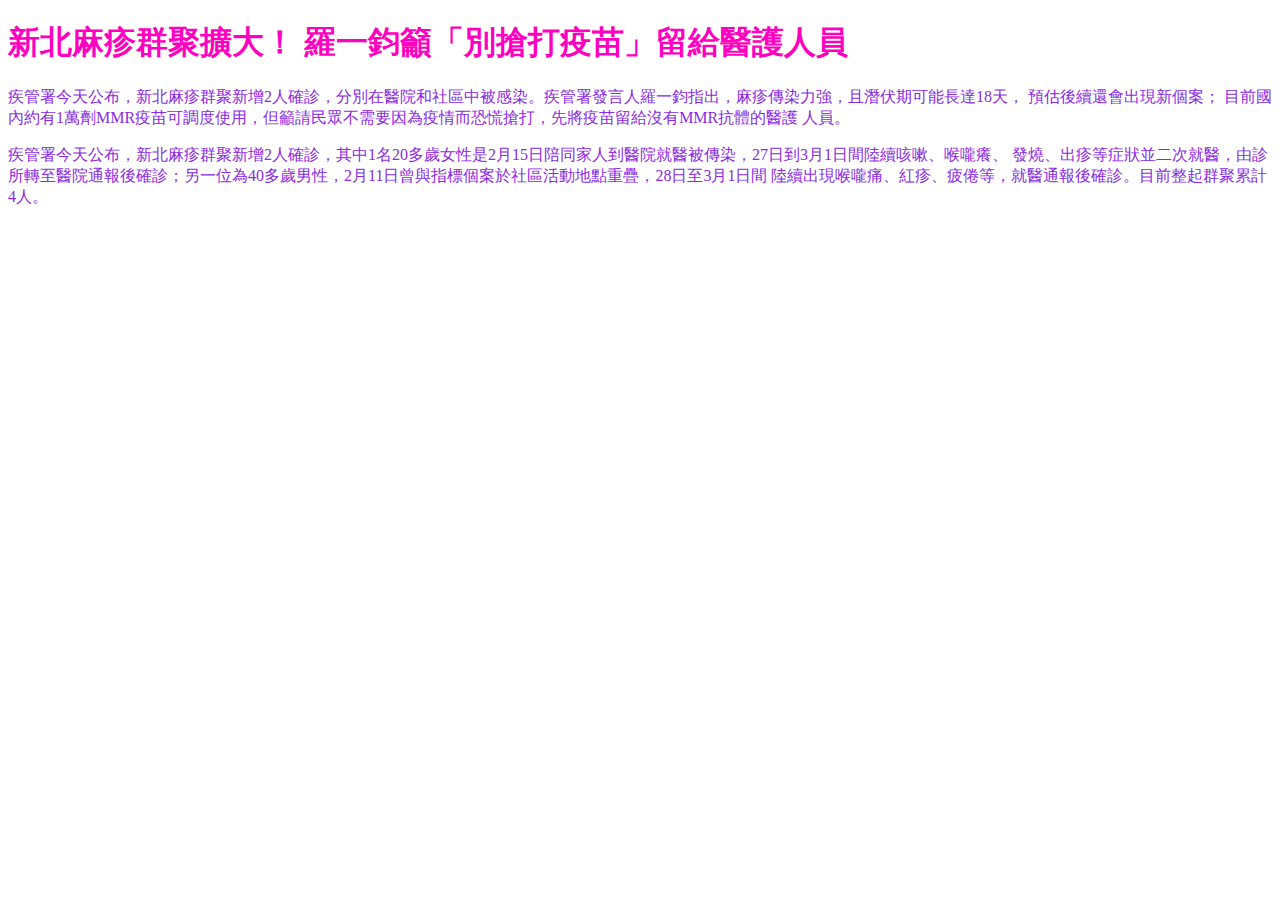
<file: index3.html>
<!DOCTYPE html>
<html>
    <head>
        <!-- head元素下，有二個主要的子標籤...當然，不只二個。。-->
        <!--meta
          meta元素用來設定HTML文件的相關資訊，常用的屬性如下：
            charset="... "
            name="..."
            content ="..."

         meta可以有很多列，但是<title></title>只能有一組
        -->
        <!--常見的meta -->
        <meta charset="utf-8">
        <meta content="text/html"/>

        <title>
            頁籤:第一個網頁
        </title>

        <!-- html註解: 其他子tag--> 
        <!-- html註解: 放CSS設計樣式表 -->
        <style>
            /*
                這是CSS樣式註解,等同C/JAVA用法.
                本區塊內放CSS設計樣式
            */
            h1 {
                color:#FF00C0;
                font-weight: bolder;
            }
            p {
                color:blueviolet;

            }
        </style>
        <script>
            /*
                本區塊放Java Script程式碼..
            */
           function test(){
              console.log("hello!");
           }
        </script>

    </head>
    <body>
          <!--標題的樣式由大到小, h1,h2,h3...h6  -->
        <h1>新北麻疹群聚擴大！ 羅一鈞籲「別搶打疫苗」留給醫護人員</h1>
        <p>
           疾管署今天公布，新北麻疹群聚新增2人確診，分別在醫院和社區中被感染。疾管署發言人羅一鈞指出，麻疹傳染力強，且潛伏期可能長達18天，
           預估後續還會出現新個案； 目前國內約有1萬劑MMR疫苗可調度使用，但籲請民眾不需要因為疫情而恐慌搶打，先將疫苗留給沒有MMR抗體的醫護
           人員。
        </p>
        <p>
            疾管署今天公布，新北麻疹群聚新增2人確診，其中1名20多歲女性是2月15日陪同家人到醫院就醫被傳染，27日到3月1日間陸續咳嗽、喉嚨癢、
            發燒、出疹等症狀並二次就醫，由診所轉至醫院通報後確診；另一位為40多歲男性，2月11日曾與指標個案於社區活動地點重疊，28日至3月1日間
            陸續出現喉嚨痛、紅疹、疲倦等，就醫通報後確診。目前整起群聚累計4人。
        </p>

    </body>
</html>
</file>
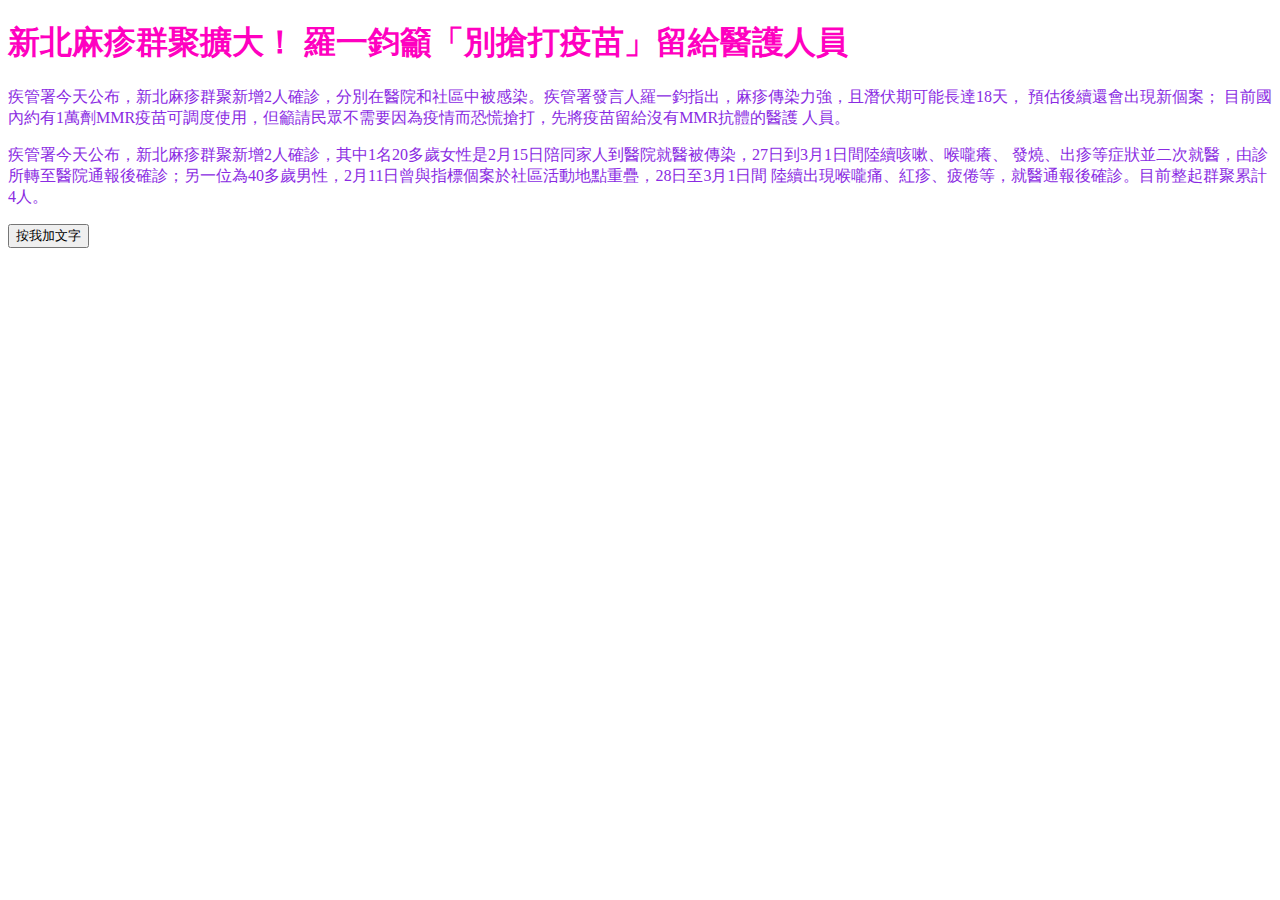
<file: index4.html>
<!DOCTYPE html>
<html>
    <head>
        <!-- head元素下，有二個主要的子標籤...當然，不只二個。。-->
        <!--meta
          meta元素用來設定HTML文件的相關資訊，常用的屬性如下：
            charset="... "
            name="..."
            content ="..."

         meta可以有很多列，但是<title></title>只能有一組
        -->
        <!--常見的meta -->
        <meta charset="utf-8">
        <meta content="text/html"/>

        <title>
            頁籤:第一個網頁
        </title>

        <!-- html註解: 其他子tag--> 
        <!-- html註解: 放CSS設計樣式表 -->
        <!--用link串接CSS檔案 -->
        <link rel="stylesheet" type="text/css" href="css/mycss.css">
        <!--直接在style age中寫 CSS設定 -->
        <style>


        </style>

        <!--JS可以放本檔-->
        <script>
            /* 本區塊放Java Script程式碼..    */
            function myFunction01() { 
                document.getElementById("example").innerHTML = "我最愛 JavaScript! 來自head區的JS程式"; 
            }
        </script>
        <!--JS也可以外掛檔-->
        <script type="text/javascript" src="js/script.js"></script>

    </head>
    <body>
          <!--標題的樣式由大到小, h1,h2,h3...h6  -->
        <h1>新北麻疹群聚擴大！ 羅一鈞籲「別搶打疫苗」留給醫護人員</h1>
        <p>
           疾管署今天公布，新北麻疹群聚新增2人確診，分別在醫院和社區中被感染。疾管署發言人羅一鈞指出，麻疹傳染力強，且潛伏期可能長達18天，
           預估後續還會出現新個案； 目前國內約有1萬劑MMR疫苗可調度使用，但籲請民眾不需要因為疫情而恐慌搶打，先將疫苗留給沒有MMR抗體的醫護
           人員。
        </p>
        <div id="example">

        </div>
        <p>
            疾管署今天公布，新北麻疹群聚新增2人確診，其中1名20多歲女性是2月15日陪同家人到醫院就醫被傳染，27日到3月1日間陸續咳嗽、喉嚨癢、
            發燒、出疹等症狀並二次就醫，由診所轉至醫院通報後確診；另一位為40多歲男性，2月11日曾與指標個案於社區活動地點重疊，28日至3月1日間
            陸續出現喉嚨痛、紅疹、疲倦等，就醫通報後確診。目前整起群聚累計4人。
        </p>
        
        <button type="button" onclick="myFunction01()">按我加文字</button>

    </body>
</html>
</file>
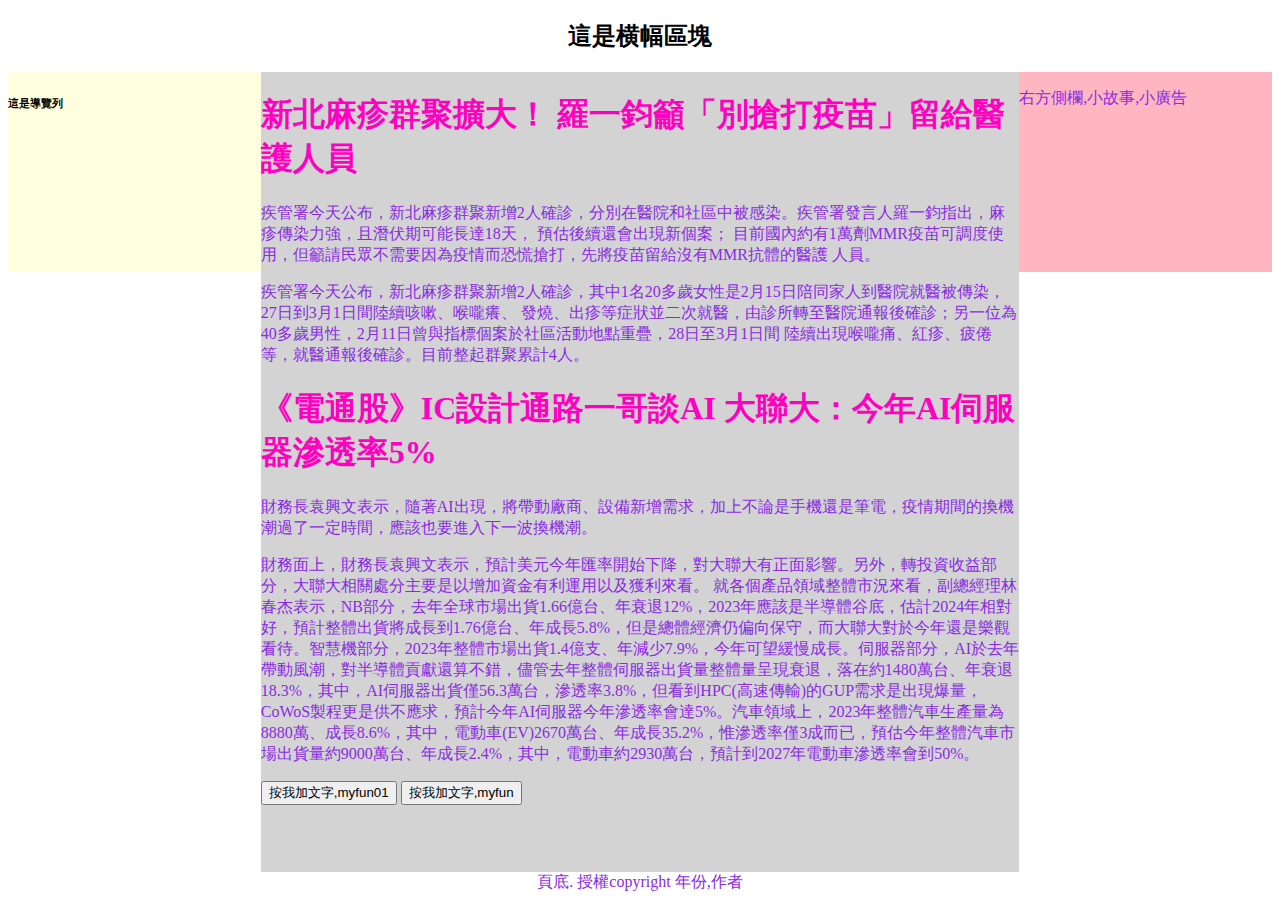
<file: index5.html>
<!DOCTYPE html>
<html>
    <head>
        <!-- head元素下，有二個主要的子標籤...當然，不只二個。。-->
        <!--meta
          meta元素用來設定HTML文件的相關資訊，常用的屬性如下：
            charset="... "
            name="..."
            content ="..."

         meta可以有很多列，但是<title></title>只能有一組
        -->
        <!--常見的meta -->
        <meta charset="utf-8">
        <meta content="text/html"/>

        <title>
            頁籤:第一個網頁
        </title>

        <!-- html註解: 其他子tag--> 
        <!-- html註解: 放CSS設計樣式表 -->
        <!--用link串接CSS檔案 -->
        <link rel="stylesheet" type="text/css" href="css/mycss.css">
        <!--直接在style age中寫 CSS設定 -->
        <style>
            /* 課本4-12頁設定 */
            header,footer {clear:both; text-align:center;}
            nav {float:left;width:20%;height:200px;background: lightyellow;}
            main {float:left; width:60%;height:800px;background: lightgray;}
            aside{float:left;width:20%;height:200px;background: lightpink;}            
        </style>

        <!--JS可以放本檔-->
        <script>
            /* 本區塊放Java Script程式碼..    */
            function myFunction01() { 
                document.getElementById("example").innerHTML = "我最愛 JavaScript! 來自head區的JS程式"; 
            }
        </script>
        <!--JS也可以外掛檔-->
        <script type="text/javascript" src="js/script.js"></script>

    </head>
    <body>
       <header>
          <!--內文的表頭,圖片...横幅區塊-->
          <h2>這是横幅區塊 </h2>
       </header>
       <nav>
            <!--導覽列-->
         <h6>這是導覽列 </h6>
       </nav>
       <main>
            <!--主要內文-->
          <!--標題的樣式由大到小, h1,h2,h3...h6  -->
          <article>
            <h1>新北麻疹群聚擴大！ 羅一鈞籲「別搶打疫苗」留給醫護人員</h1>
            <p>
               疾管署今天公布，新北麻疹群聚新增2人確診，分別在醫院和社區中被感染。疾管署發言人羅一鈞指出，麻疹傳染力強，且潛伏期可能長達18天，
               預估後續還會出現新個案； 目前國內約有1萬劑MMR疫苗可調度使用，但籲請民眾不需要因為疫情而恐慌搶打，先將疫苗留給沒有MMR抗體的醫護
               人員。
            </p>
            <p id="example">
    
            </p>
            <p>
                疾管署今天公布，新北麻疹群聚新增2人確診，其中1名20多歲女性是2月15日陪同家人到醫院就醫被傳染，27日到3月1日間陸續咳嗽、喉嚨癢、
                發燒、出疹等症狀並二次就醫，由診所轉至醫院通報後確診；另一位為40多歲男性，2月11日曾與指標個案於社區活動地點重疊，28日至3月1日間
                陸續出現喉嚨痛、紅疹、疲倦等，就醫通報後確診。目前整起群聚累計4人。
            </p>
            </article>
            <article>
            <h1>《電通股》IC設計通路一哥談AI 大聯大：今年AI伺服器滲透率5%</h1>
            <p>
                財務長袁興文表示，隨著AI出現，將帶動廠商、設備新增需求，加上不論是手機還是筆電，疫情期間的換機潮過了一定時間，應該也要進入下一波換機潮。
            </p>

          <p>
            財務面上，財務長袁興文表示，預計美元今年匯率開始下降，對大聯大有正面影響。另外，轉投資收益部分，大聯大相關處分主要是以增加資金有利運用以及獲利來看。

            就各個產品領域整體市況來看，副總經理林春杰表示，NB部分，去年全球市場出貨1.66億台、年衰退12%，2023年應該是半導體谷底，估計2024年相對好，預計整體出貨將成長到1.76億台、年成長5.8%，但是總體經濟仍偏向保守，而大聯大對於今年還是樂觀看待。智慧機部分，2023年整體市場出貨1.4億支、年減少7.9%，今年可望緩慢成長。伺服器部分，AI於去年帶動風潮，對半導體貢獻還算不錯，儘管去年整體伺服器出貨量整體量呈現衰退，落在約1480萬台、年衰退18.3%，其中，AI伺服器出貨僅56.3萬台，滲透率3.8%，但看到HPC(高速傳輸)的GUP需求是出現爆量，CoWoS製程更是供不應求，預計今年AI伺服器今年滲透率會達5%。汽車領域上，2023年整體汽車生產量為8880萬、成長8.6%，其中，電動車(EV)2670萬台、年成長35.2%，惟滲透率僅3成而已，預估今年整體汽車市場出貨量約9000萬台、年成長2.4%，其中，電動車約2930萬台，預計到2027年電動車滲透率會到50%。
          </p>
          </article>
          
          <button type="button" onclick="myFunction01()">按我加文字,myfun01</button>
          <button type="button" onclick="myFunction()">按我加文字,myfun</button>
       </main>
       <aside>
          <p>右方側欄,小故事,小廣告</p>
              <!--右方側欄,小故事,小廣告,..相關文章的link-->
       </aside>
       <footer>
            <!--頁底. 授權copyright 年份,作者....-->
            <p>頁底. 授權copyright 年份,作者</p>
       </footer>

    </body>
</html>
</file>
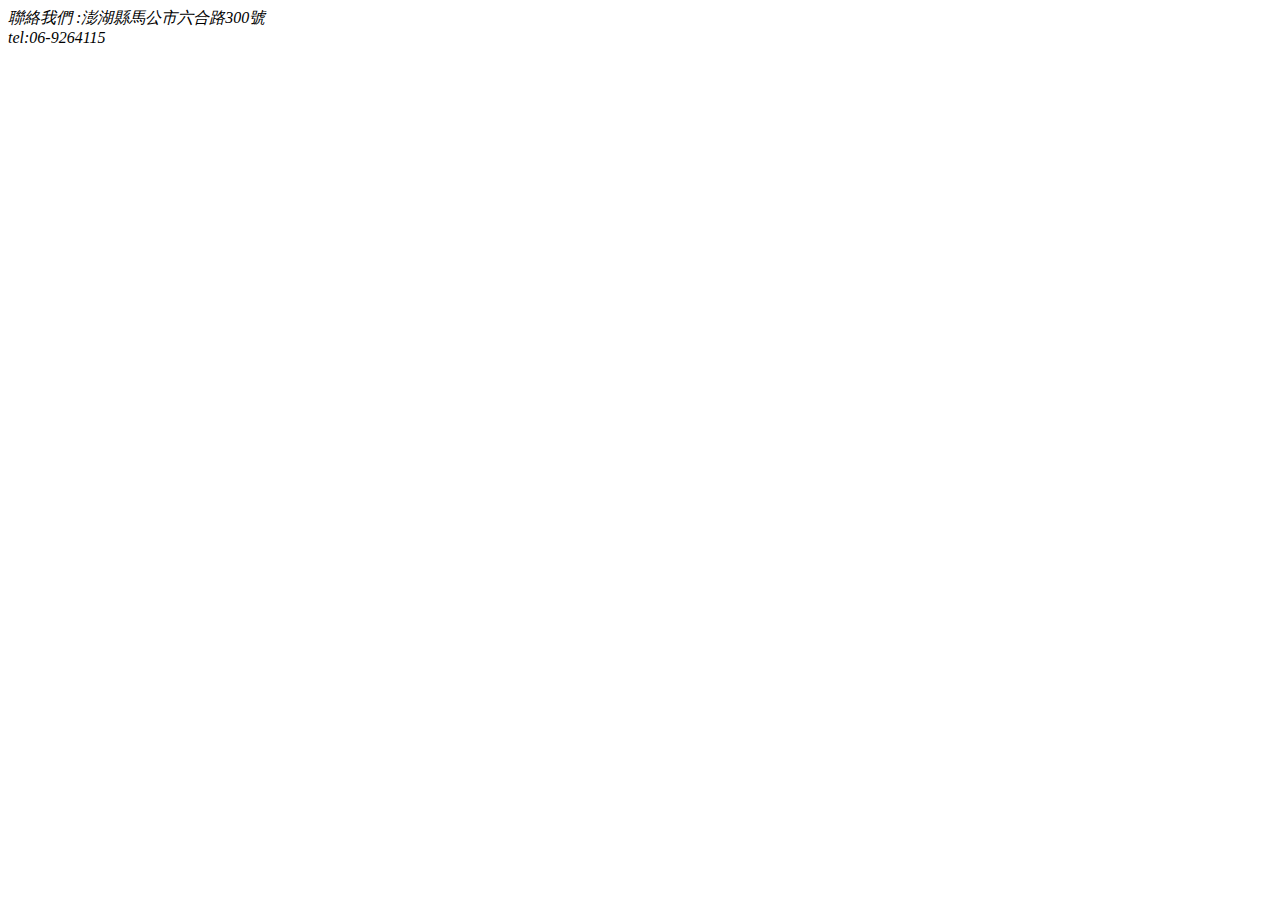
<file: index6_考試默寫.html>
<!DOCTYPE html>
<html>
    <head>
        <meta charset="utf-8">
        <meta content="text/html"/>

        <title>
            <!--分頁標--> 
        </title>

        <style>
          /* 放CSS */
        </style>

 
        <script>
            /* 本區塊放Java Script程式碼..    */
        </script>

    </head>
    <body>
       <header>
          <!--內文的表頭,圖片...横幅區塊-->
       </header>
       <nav>
            <!--導覽列-->
           </nav>
       <main>
            <!--主要內文-->
          <!--標題的樣式由大到小, h1,h2,h3...h6  -->
      
       </main>
       <aside>
              <!--右方側欄,小故事,小廣告,..相關文章的link-->
       </aside>
       <footer>
            <!--頁底. 授權copyright 年份,作者....-->
           <!--  <p>頁底. 授權copyright 年份,作者</p>-->
            <address> 聯絡我們 :澎湖縣馬公市六合路300號 </address>
            <em>tel:06-9264115 </em>
       </footer>

    </body>
</html>
</file>
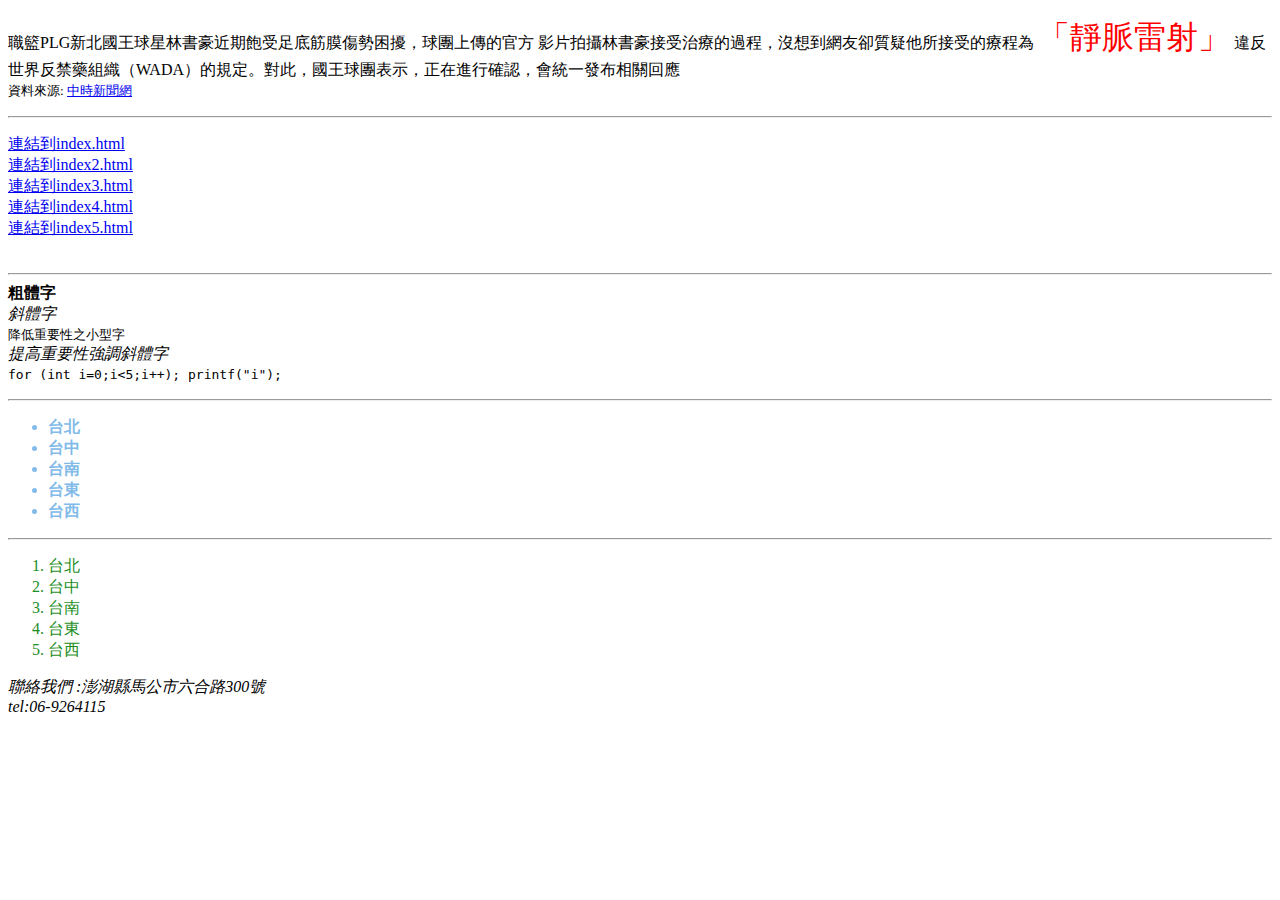
<file: index7_0319.html>
<!DOCTYPE html>
<html>
    <head>
        <meta charset="utf-8">
        <meta content="text/html"/>

        <title>
            <!--分頁標--> 
        </title>

        <style>
          /* 放CSS */
          .mycolor {
            color:#82BBE9;
            font-family: '標楷體','新細明體','Times New Roman', Times, serif;
            font-weight: 600;            
          }
          .mycolor2 {
            color:#1c8e24;
            font-family: '新細明體','Times New Roman', Times, serif;
            font-weight: 100;            
          }
          .ForSpanUse{
            color:red;
            font-size: 24pt;
          }
        </style>

 
        <script>
            /* 本區塊放Java Script程式碼..    */
        </script>

    </head>
    <body>
       <header>
          <!--內文的表頭,圖片...横幅區塊-->
       </header>
       <nav>
            <!--導覽列-->
           </nav>
       <main>
          <!--主要內文-->
          <!--標題的樣式由大到小, h1,h2,h3...h6  -->
          <artilc>
             <p>
                職籃PLG新北國王球星林書豪近期飽受足底筋膜傷勢困擾，球團上傳的官方
                影片拍攝林書豪接受治療的過程，沒想到網友卻質疑他所接受的療程為
                <span class="ForSpanUse">「靜脈雷射」</span>
                違反世界反禁藥組織（WADA）的規定。對此，國王球團表示，正在進行確認，會統一發布相關回應
                <br>
                <small>資料來源:
                 <a href="https://tinyurl.com/22tzeg2n" target="_blank">中時新聞網</a></small>
             </p>
             <hr>
             <p>
                <a href="index.html" target="_self">連結到index.html</a> <br>
                <a href="index2.html" target="_self">連結到index2.html</a> <br>
                <a href="index3.html" target="_self">連結到index3.html</a> <br>
                <a href="index4.html" target="_self">連結到index4.html</a> <br>
                <a href="index5.html" target="_self">連結到index5.html</a> <br>

                <br><hr>
                <b>粗體字</b><br>
                <i>斜體字</i><br>
                <small>降低重要性之小型字</small><br>
                <em>提高重要性強調斜體字</em><br>
                <code>
                    for (int i=0;i&lt;5;i++);
                        printf("i");
                </code>

             </p>
             <hr>
          </artilc>
          <ul class="mycolor">
            <li>台北</li>
            <li>台中</li>
            <li>台南</li>
            <li>台東</li>
            <li>台西</li>
          </ul>
          <hr>
          <ol class="mycolor2">
            <li>台北</li>
            <li>台中</li>
            <li>台南</li>
            <li>台東</li>
            <li>台西</li>
          </ol> 
          
      
       </main>
       <aside>
              <!--右方側欄,小故事,小廣告,..相關文章的link-->
       </aside>
       <footer>
            <!--頁底. 授權copyright 年份,作者....-->
           <!--  <p>頁底. 授權copyright 年份,作者</p>-->
            <address> 聯絡我們 :澎湖縣馬公市六合路300號 </address>
            <em>tel:06-9264115 </em>
       </footer>

    </body>
</html>
</file>
<file: css/mycss.css>
/*
    這是CSS樣式註解,等同C/JAVA用法.
    本區塊內放CSS設計樣式
*/
h1 {
    color:#FF00C0;
    font-weight: bolder;
}
p {
    color:blueviolet;

}
</file>
